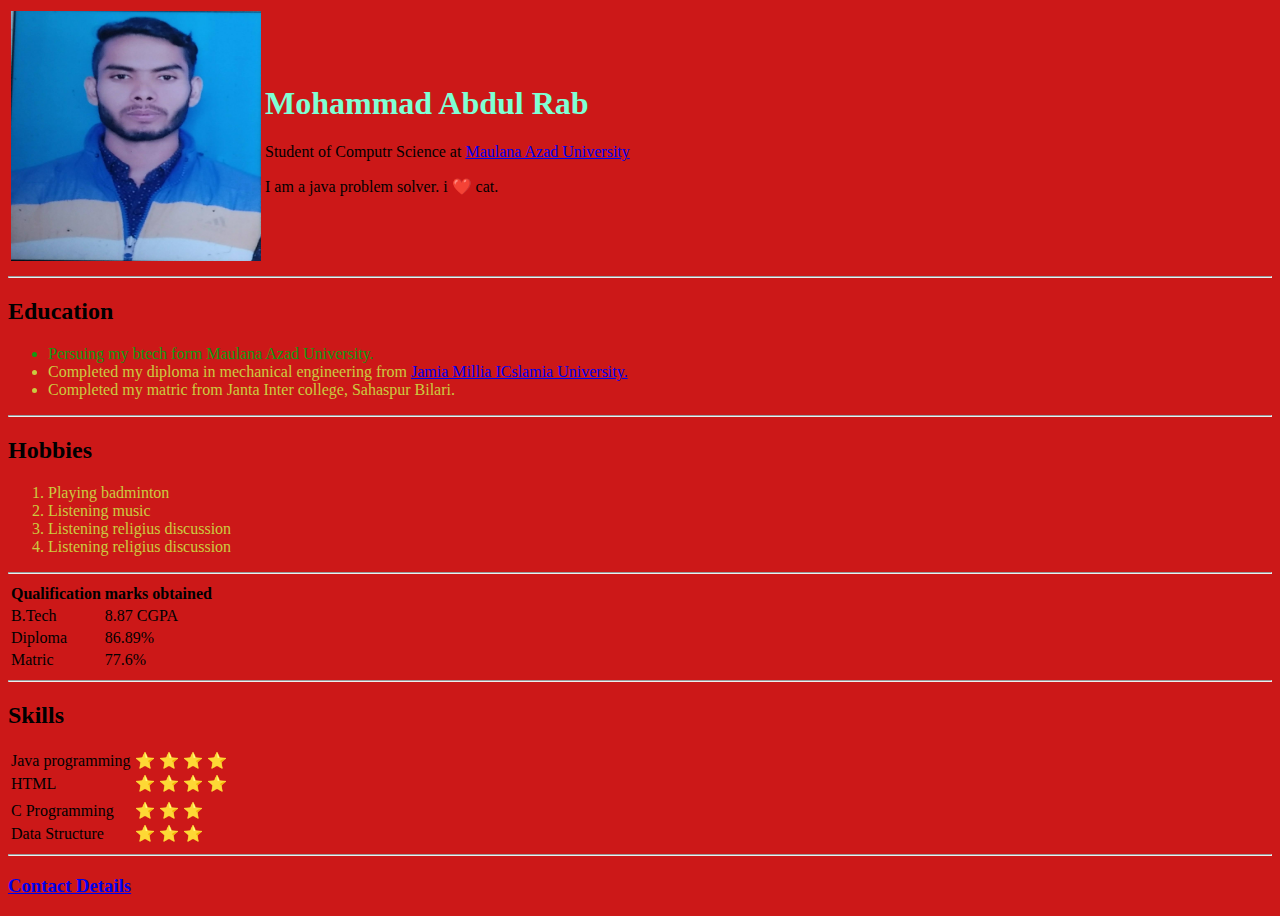
<file: index.html>
<!DOCTYPE html>
<html>
    <head>
        <title>portfolio</title>

        <style>
            body{
                background-color: rgb(150, 145, 145);
            }
        </style>
        <link rel="stylesheet" href="./style.css">

    </head>
    <body>
        <table>
            <tr>
                <td><img src="./images/abdul image.jpg" alt="Profile picture" width="250" height="250"></td>
        <td>
            <h1 style="color:aquamarine;">Mohammad Abdul Rab</h1>
            <p>Student of Computr Science at <a href="https://manuu.edu.in/">Maulana Azad University</a></p>
            <p>I am a java problem solver. i ❤️ cat.</p>
        </td>
            </tr>
            
            
        </table>
        <hr>
        <h2>Education</h2>
        <ul>
            <li class="first-list list">Persuing my btech form Maulana Azad University.</li>
            <li class="first-list">Completed my diploma in mechanical engineering from <a href="https://jmi.ac.in/">Jamia Millia ICslamia University.</a></li>
            <li class="first-list">Completed my matric from Janta Inter college, Sahaspur Bilari.</li>
        </ul>
        <hr>
        <h2>Hobbies</h2>
        <ol>
            <li class="first-list">Playing badminton</li>
            <li class="first-list">Listening music</li>
            <li class="first-list">Listening religius discussion</li>
            <li class="first-list">Listening religius discussion</li>
        </ol>
        <hr>
        <table>
            <tr>
                <th>Qualification</th>
                <th>marks obtained</th>
            </tr>
            <tr> 
                <td>B.Tech</td>
                <td>8.87 CGPA</td>
            </tr>
            <tr>
                <td>Diploma</td>
                <td>86.89%</td>
            </tr>
            <tr>
                <td>Matric</td>
                <td>77.6%</td>
            </tr>
        </table>
        <hr>
        <h2>Skills</h2>
        <table>
            <tr>
                <td>Java programming</td>
                <td>   ⭐ ⭐ ⭐ ⭐ </td>
            </tr>
            <tr>
                <td>HTML</td>
                <td>⭐ ⭐ ⭐ ⭐ </td>
            </tr>
            <tr>
                <td>   </td>
            </tr>
            
            
            
            <tr>
                <td>C Programming</td>
                <td>⭐ ⭐ ⭐ </td>
            </tr>
            <tr>
                <td>Data Structure</td>
                <td>⭐ ⭐ ⭐ </td>
            </tr>
            
        </table>
        <hr>
        <h3>
            <a href="contact.html">Contact Details</a>
        </h3>
    </body>
</html>
</file>
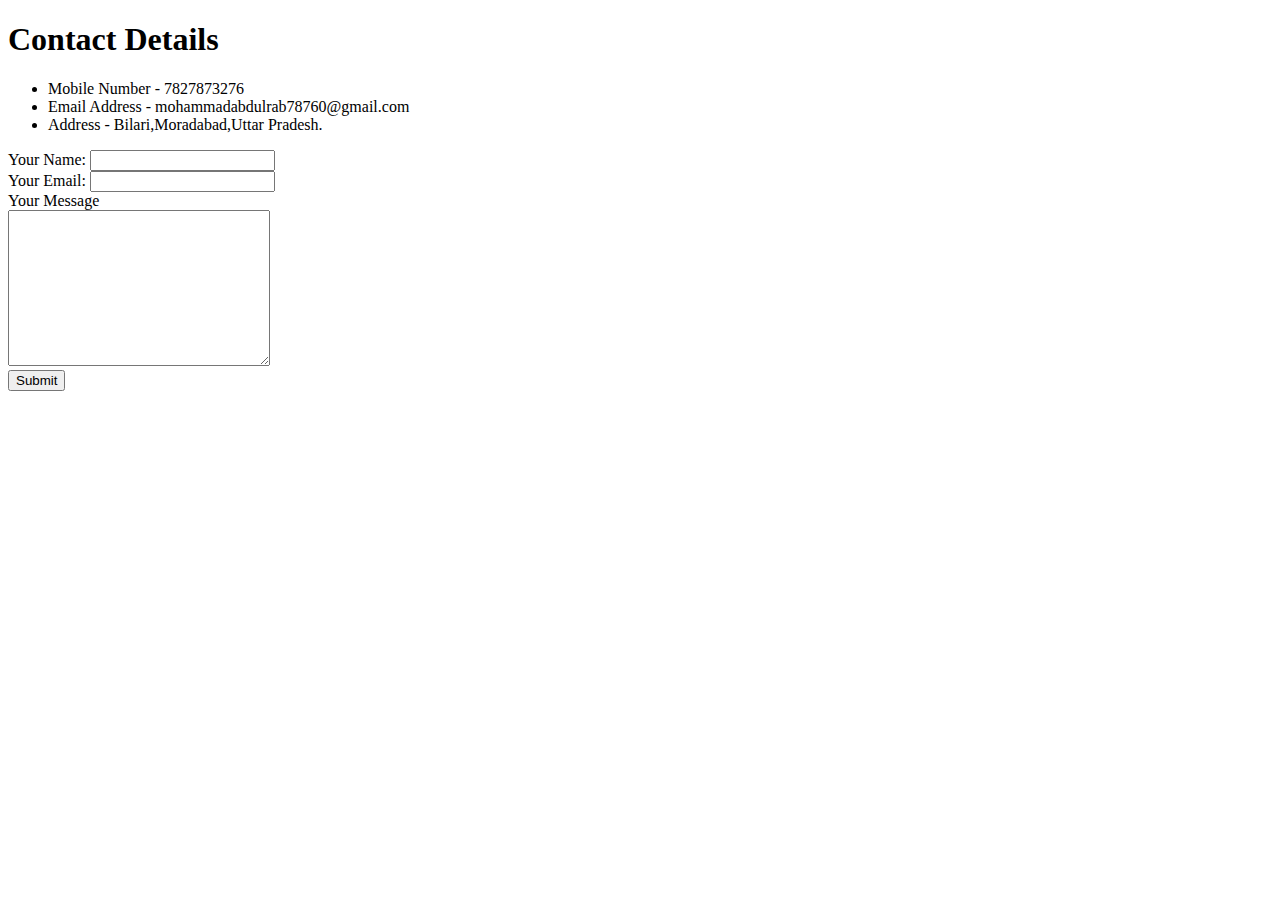
<file: contact.html>
<!DOCTYPE html>
<html>
    <title>contact details</title>
    <body>
        <h1>Contact Details</h1>
        <ul>
            <li>Mobile Number - 7827873276</li>
            <li>Email Address - mohammadabdulrab78760@gmail.com</li>
            <li>Address - Bilari,Moradabad,Uttar Pradesh.</li>
        </ul>
        <form class action="mailto:mohammadabdulrab78760@gmail.com" method="post" enctype="text/plain">
            <lable>Your Name:</lable>
            <input type="text" name="Your Name" >
            <br>
            <lable>Your Email:</lable>
            <input type="text" name="Your Emial">
            <br>
            <lable>Your Message</lable>
            <br>
            <textarea name="Your Message" id cols="30" rows="10" ></textarea>
            <br>
            <input type="Submit">
           

        </form>
    </body>
</html>
</file>
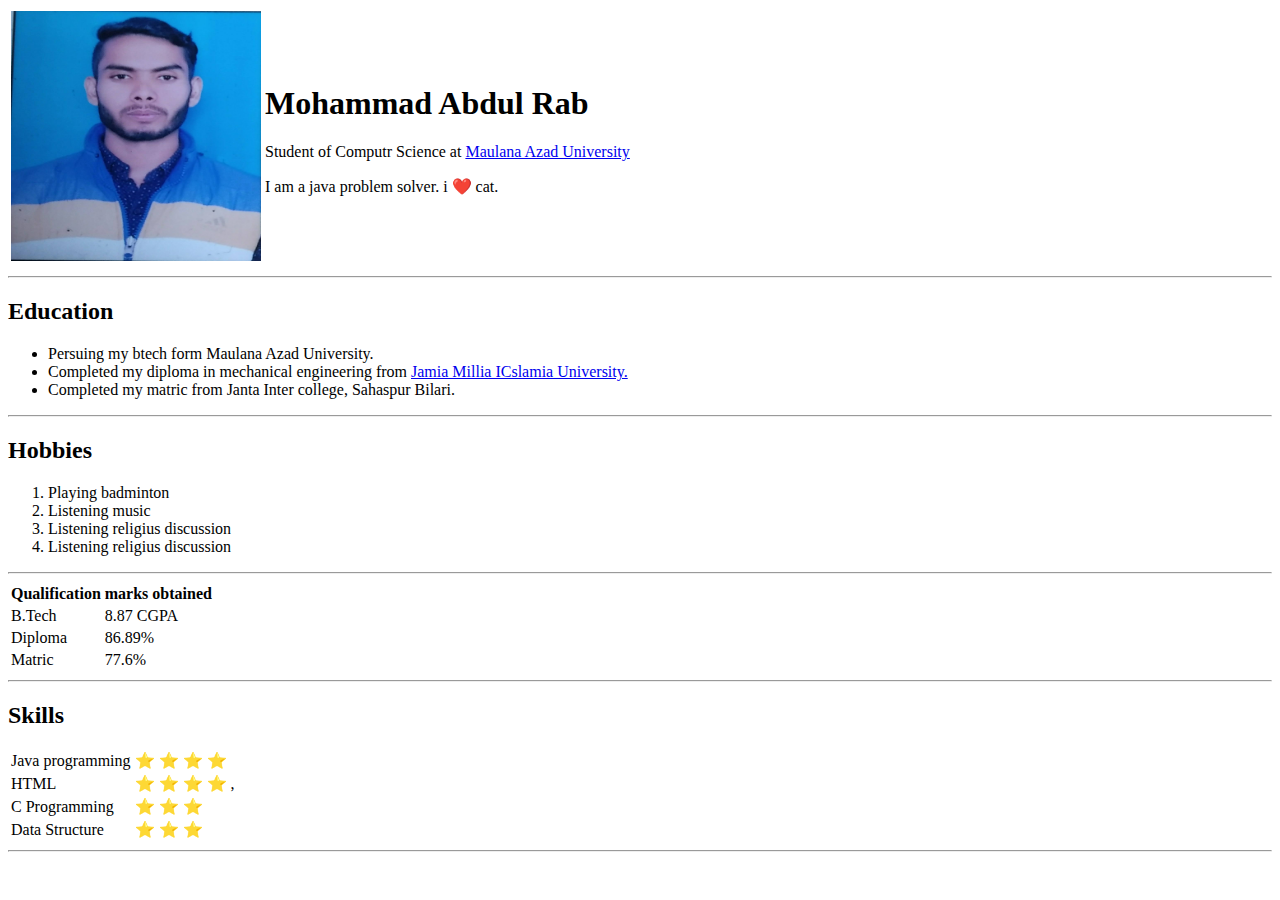
<file: cv.html>
<!DOCTYPE html>
<html>
    <body>
        <table>
            <tr>
                <td><img src="./images/abdul image.jpg" alt="Profile picture" width="250" height="250"></td>
        <td>
            <h1>Mohammad Abdul Rab</h1>
            <p>Student of Computr Science at <a href="https://manuu.edu.in/">Maulana Azad University</a></p>
            <p>I am a java problem solver. i ❤️ cat.</p>
        </td>
            </tr>
            
            
        </table>
        <hr>
        <h2>Education</h2>
        <ul>
            <li>Persuing my btech form Maulana Azad University.</li>
            <li>Completed my diploma in mechanical engineering from <a href="https://jmi.ac.in/">Jamia Millia ICslamia University.</a></li>
            <li>Completed my matric from Janta Inter college, Sahaspur Bilari.</li>
        </ul>
        <hr>
        <h2>Hobbies</h2>
        <ol>
            <li>Playing badminton</li>
            <li>Listening music</li>
            <li>Listening religius discussion</li>
            <li>Listening religius discussion</li>
        </ol>
        <hr>
        <table>
            <tr>
                <th>Qualification</th>
                <th>marks obtained</th>
            </tr>
            <tr> 
                <td>B.Tech</td>
                <td>8.87 CGPA</td>
            </tr>
            <tr>
                <td>Diploma</td>
                <td>86.89%</td>
            </tr>
            <tr>
                <td>Matric</td>
                <td>77.6%</td>
            </tr>
        </table>
        <hr>
        <h2>Skills</h2>
        <table>
            <tr>
                <td>Java programming</td>
                <td>   ⭐ ⭐ ⭐ ⭐ </td>
            </tr>
            <tr>
                <td>HTML</td>
                <td>⭐ ⭐ ⭐ ⭐ ,<br></td>
            </tr>
            
            <tr>
                <td>C Programming</td>
                <td>⭐ ⭐ ⭐ </td>
            </tr>
            <tr>
                <td>Data Structure</td>
                <td>⭐ ⭐ ⭐ </td>
            </tr>
            
        </table>
        <hr>
    </body>
</html>
</file>
<file: style.css>
body{
    background-color: rgb(204, 24, 24);
}
li{
    color: rgb(255, 255, 255);
}
.list{
    color: rgb(17, 154, 17) !important;
}
.first-list {
    color: rgb(203, 203, 64) ;
}
</file>
